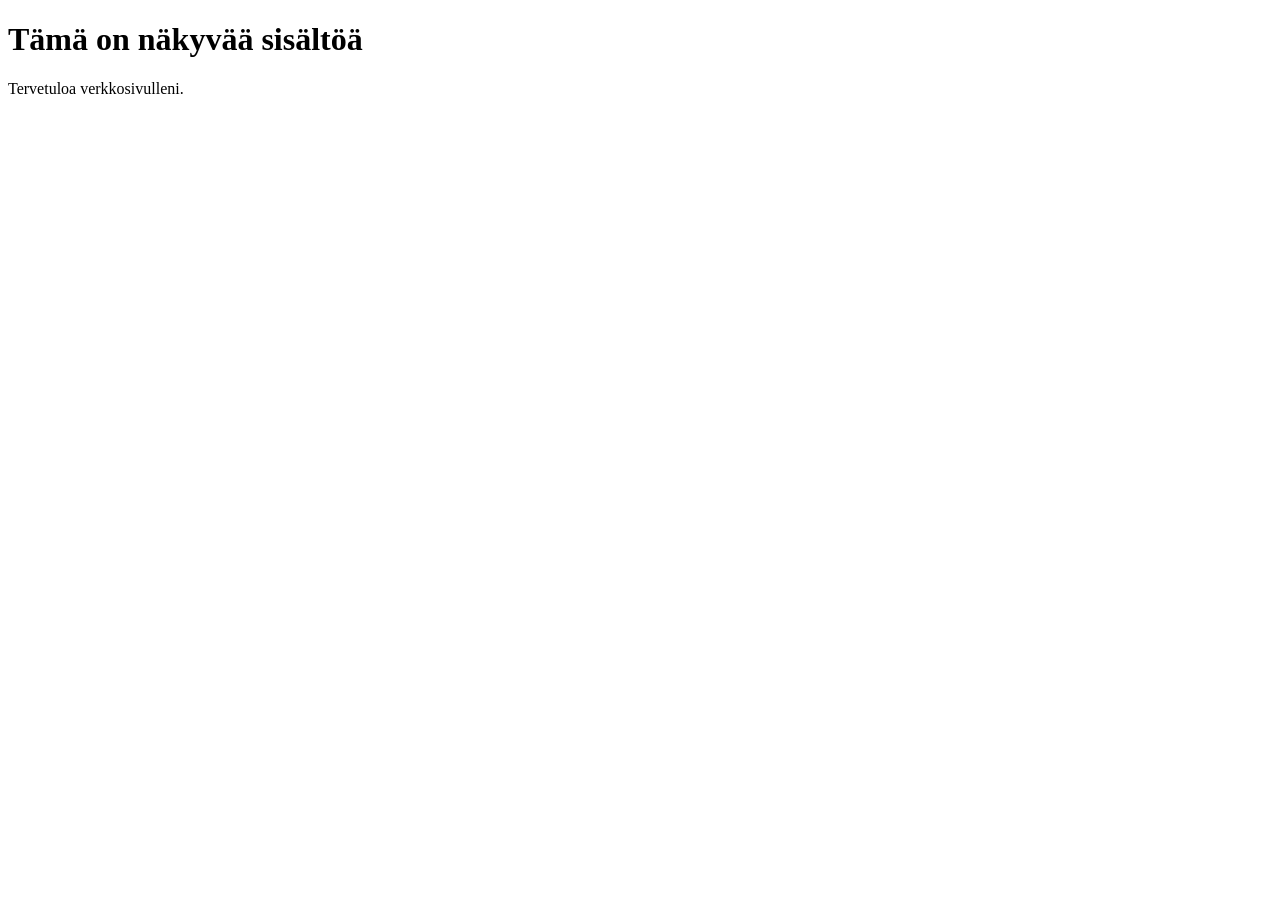
<file: komponentit/runko.html>
<!DOCTYPE html>
<html lang="fi">
<head>
    <meta charset="UTF-8">
    <meta name="viewport" content="width=device-width, initial-scale=1.0">
    <title>Sivun otsikko</title>
</head>
<body>
    <h1>Tämä on näkyvää sisältöä</h1>
    <p>Tervetuloa verkkosivulleni.</p>
</body>
</html>
</file>
